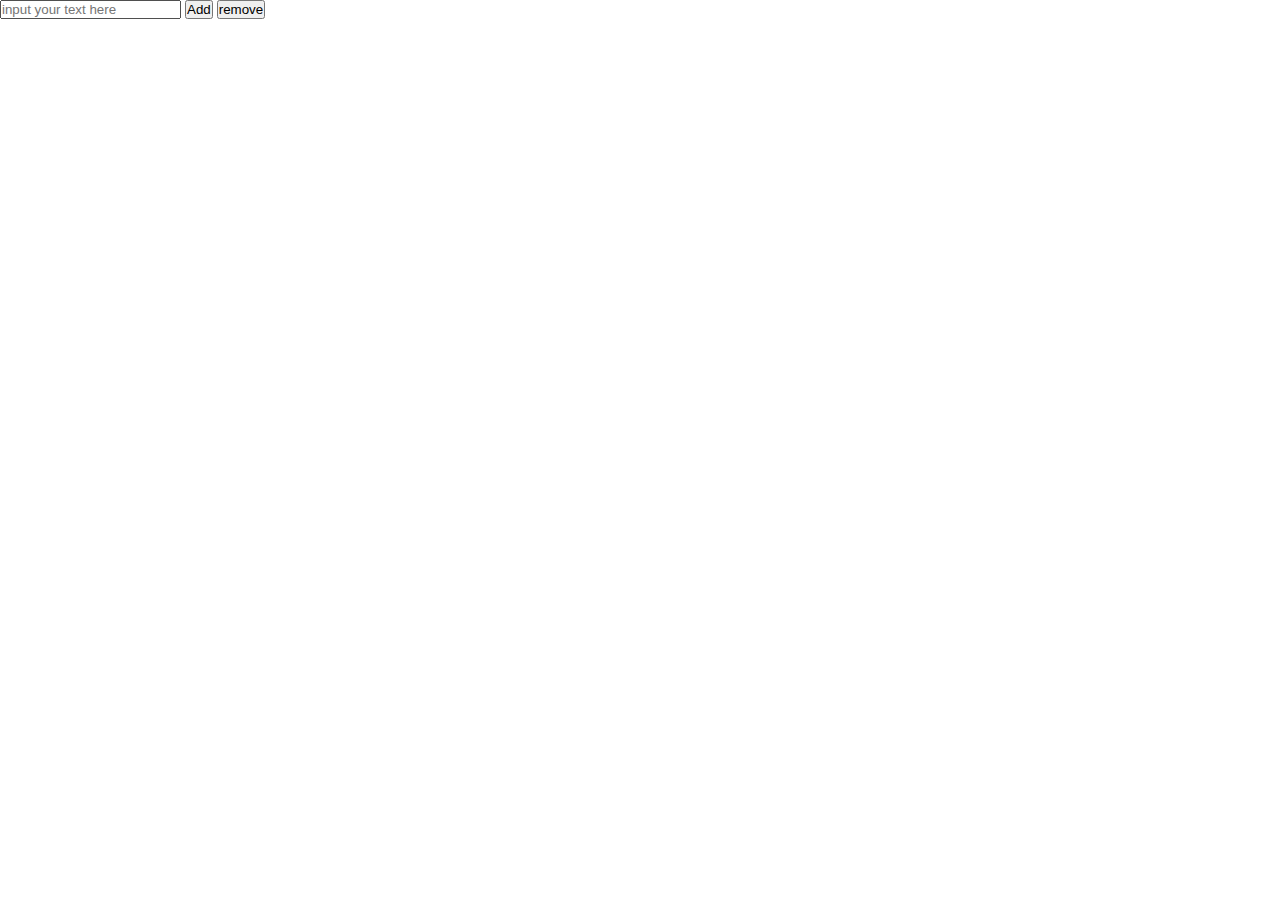
<file: additems/index.html>
<!DOCTYPE html>
<html lang="en">
<head>
    <meta charset="UTF-8">
    <meta name="viewport" content="width=device-width, initial-scale=1.0">
    <title>Document</title>
    <link rel="stylesheet" href="style.css">
</head>
<body>
    <ul>
        <!-- <li></li> -->
    </ul>

    <input type="text" placeholder="input your text here">
    <button id="add">Add</button>
    <button id="remove">remove</button>
    
    <script src="script.js"></script>
</body>
</html>
</file>
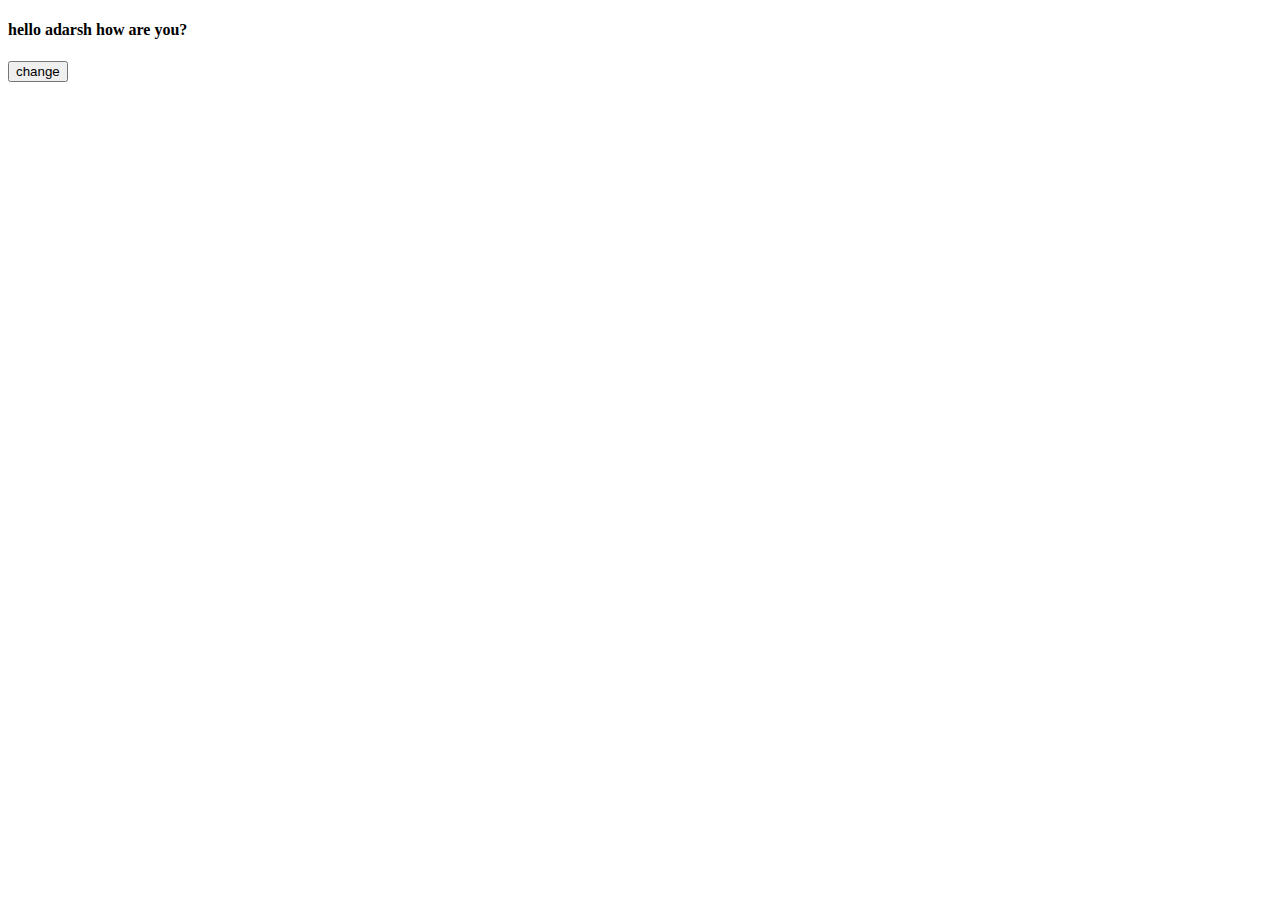
<file: changeinput/index.html>
<!DOCTYPE html>
<html lang="en">
<head>
    <meta charset="UTF-8">
    <meta name="viewport" content="width=device-width, initial-scale=1.0">
    <title>Document</title>
</head>
<body>
    <h4>hello adarsh how are you?</h4>
    <button>change</button>
    <script src="script.js"></script>
</body>
</html>
</file>
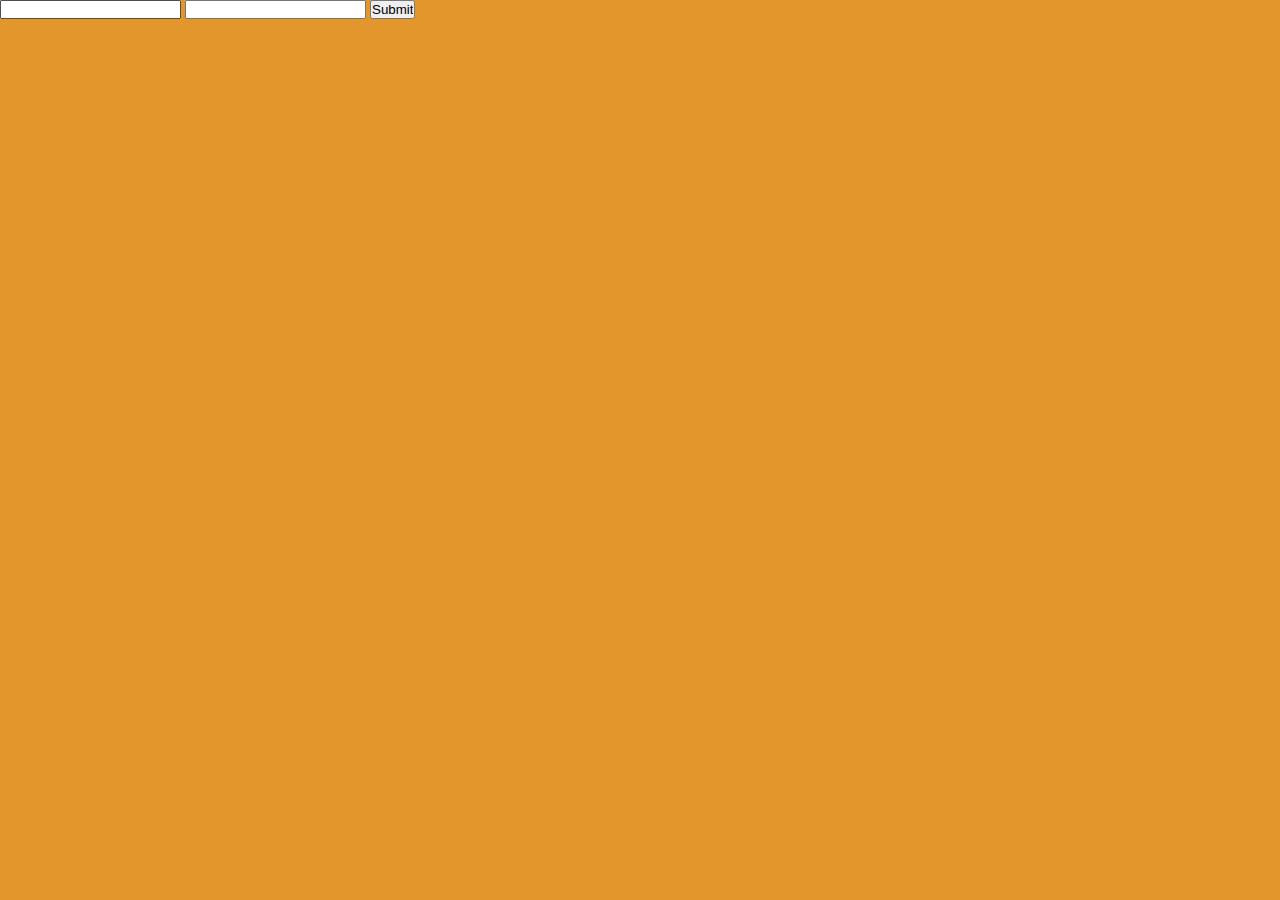
<file: dompractice/index.html>
<!DOCTYPE html>
<html lang="en">
<head>
    <meta charset="UTF-8">
    <meta name="viewport" content="width=device-width, initial-scale=1.0">
    <title>Document</title>
    <link rel="stylesheet" href="style.css">
</head>
<body>
    <!-- question 1
    <p>Lorem ipsum dolor sit amet consectetur.</p>
    <button>click here</button> -->

<!-- question 2
    <div id="container">
        <img id="one" src="https://img.freepik.com/free-photo/abstract-multi-colored-wave-pattern-shiny-flowing-modern-generated-by-ai_188544-15588.jpg?w=1800&t=st=1715749192~exp=1715749792~hmac=c710583a24fa9cf7246e7b19c8830c35f113a7f771986c758d1708efdc7f37c1" alt="" srcset="">
        <img id="two" src="https://img.freepik.com/premium-photo/rustic-table-sets-stage-gourmet-brunch-generated-by-ai_188544-11050.jpg?w=1800" alt="" srcset="">
    </div>
    <button>swap</button> -->

    <h4></h4>
    <form action="">
        <input id ="input1" type="text">
        <input id ="input2"  type="text" name="" id="">
        <input id="submit" type="submit">
    </form>

    
    <script src="script.js"></script>
</body>
</html>
</file>
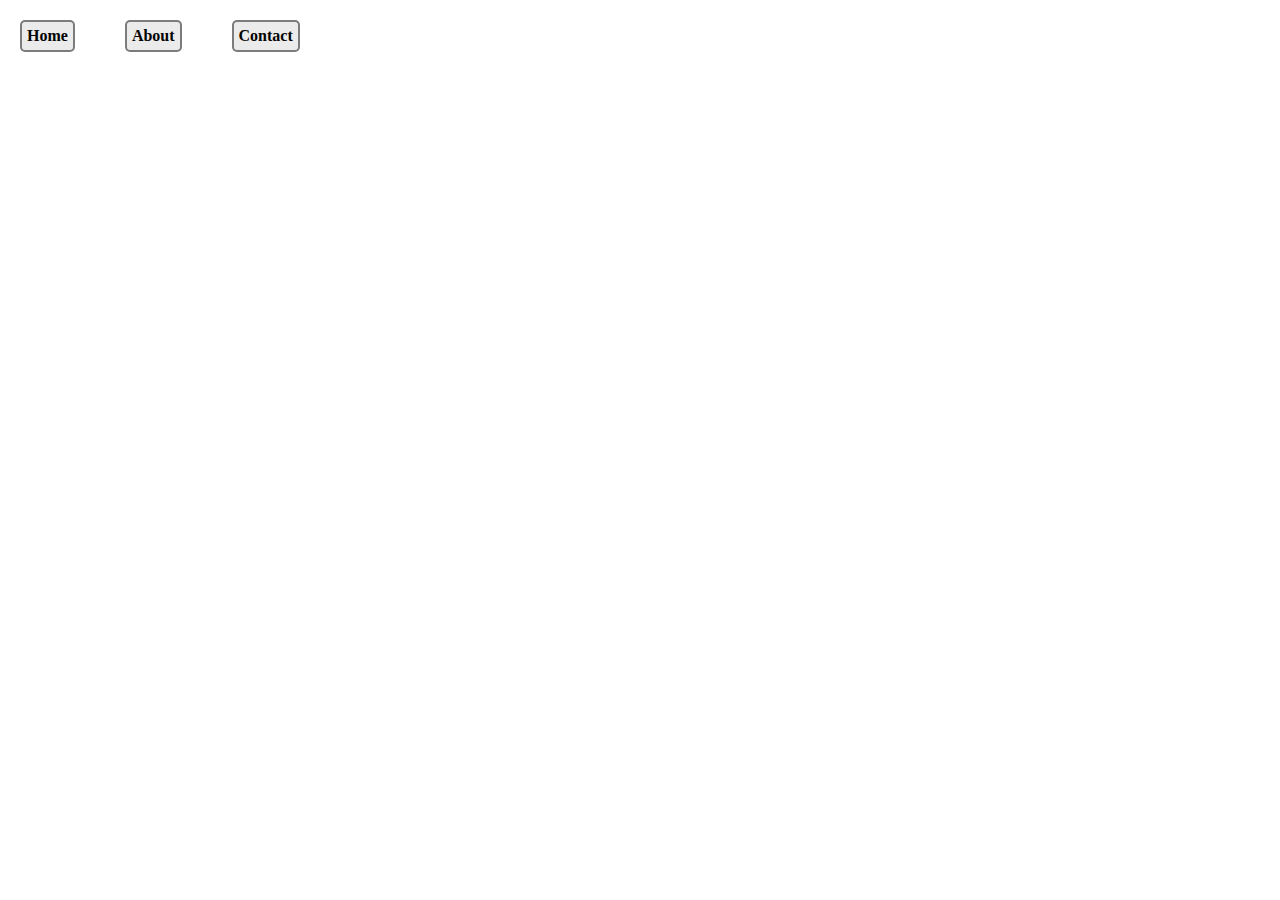
<file: dynamicdata/index.html>
<!DOCTYPE html>
<html lang="en">
<head>
    <meta charset="UTF-8">
    <meta name="viewport" content="width=device-width, initial-scale=1.0">
    <title>Document</title>
    <link rel="stylesheet" href="style.css">
</head>
<body>
    <div id="tabs">
        <div id="home" class="tab">Home</div>
        <div id="about" class="tab">About</div>
        <div id="contact" class="tab">Contact</div>
    </div>
 
    <div id="p">
    <p id="hometext">Lorem ipsum dolor sit amet consectetur, adipisicing elit. Vero illo mollitia aliquid consectetur, temporibus magni error sint officiis recusandae incidunt suscipit doloremque tempore?</p>
    <p id="abouttext">Vel possimus alias veritatis amet labore voluptates deserunt vitae aspernatur mollitia. Fuga nesciunt, distinctio laboriosam velit aspernatur, reiciendis necessitatibus earum minima non ut doloremque maxime ratione unde, quae illo? Quia laborum, dicta harum voluptates eum quisquam. Tempora.</p>
    <p id="contacttext">Adipisicing elit. Quasi optio voluptate fugit nihil, dolor, doloremque molestiae necessitatibus voluptates nostrum cupiditate alias numquam! Vitae consequuntur molestias rerum inventore debitis nemo maxime necessitatibus alias odio!</p>
    </div>
    
    <script src="script.js"></script>
</body>
</html>
</file>
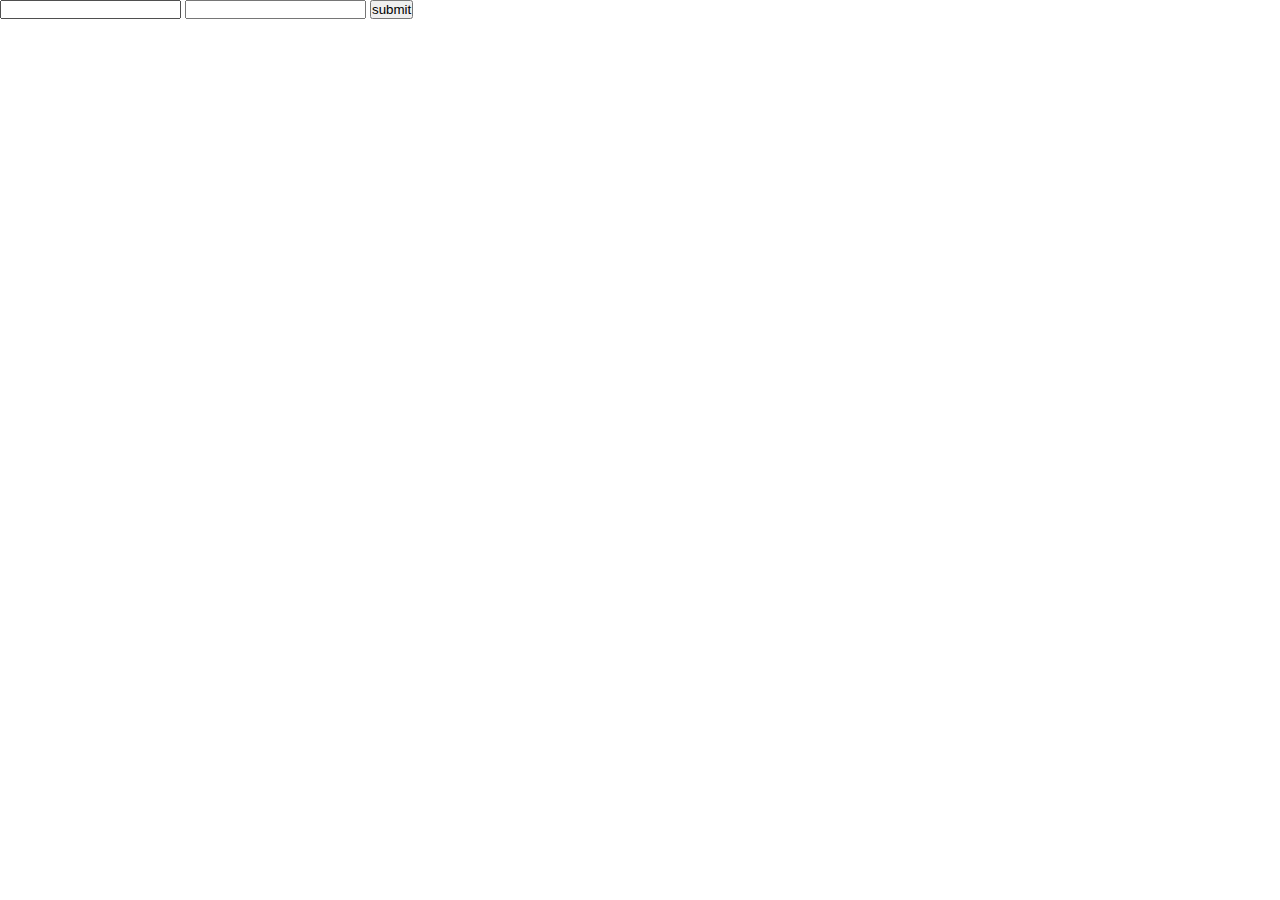
<file: form/index.html>
<!DOCTYPE html>
<html lang="en">
<head>
    <meta charset="UTF-8">
    <meta name="viewport" content="width=device-width, initial-scale=1.0">
    <title>Document</title>
    <link rel="stylesheet" href="style.css">
</head>
<body>
    <h4></h4>
    <form action="">
        <input type="text">
        <input type="text">
        <!-- <input type="submit" > -->
        <button>submit</button>
    </form>
    
    <script src="script.js"></script>
</body>
</html>
</file>
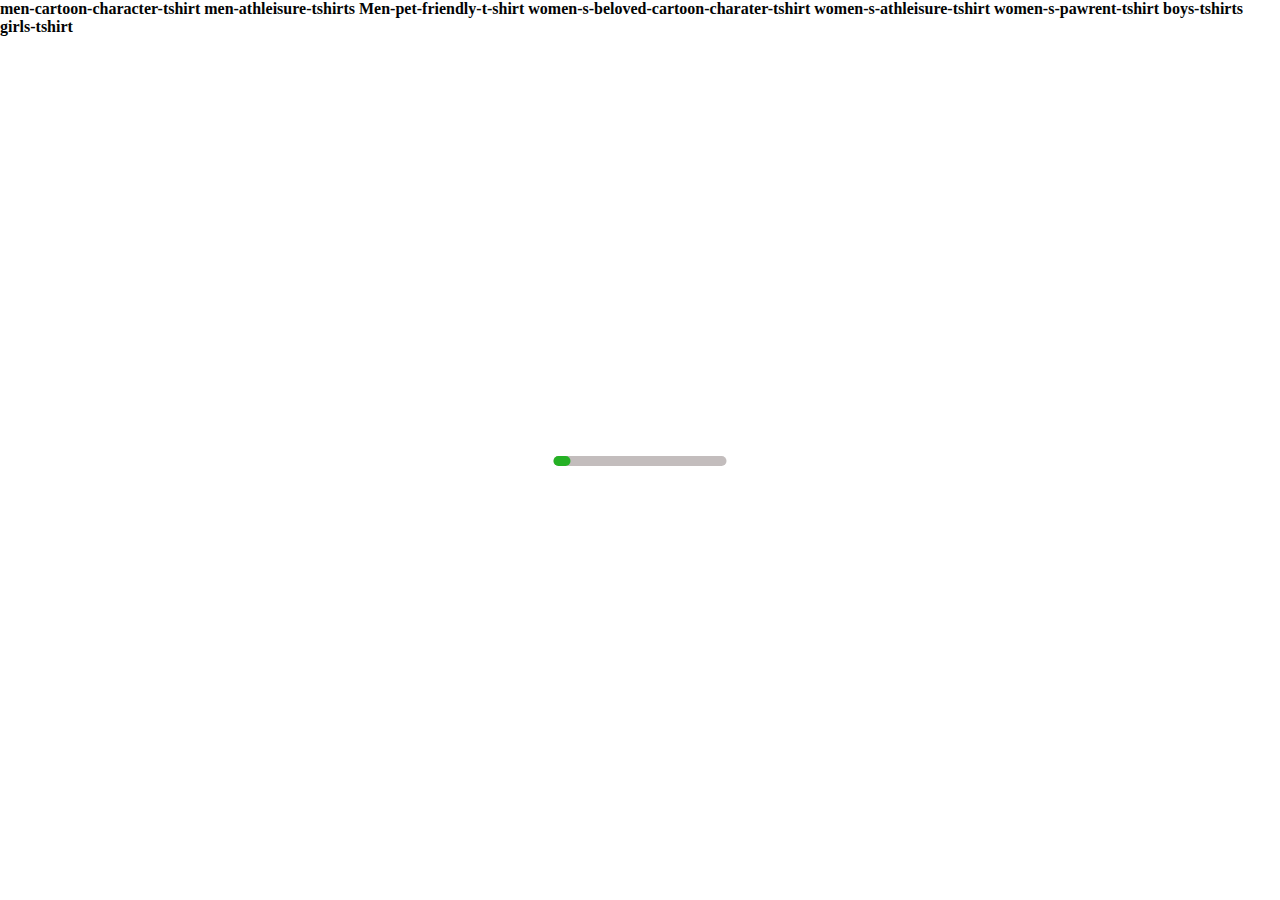
<file: progressbar/index.html>
<!DOCTYPE html>
<html lang="en">
<head>
    <meta charset="UTF-8">
    <meta name="viewport" content="width=device-width, initial-scale=1.0">
    <title>Document</title>
    <link rel="stylesheet" href="style.css">
</head>
<body>
    <div id="center">
        <h3>Download Completed</h3>
        <div id="progressdiv">
            <div id="progress"></div>
        </div>
    </div>
    
    <script src="script.js"></script>
</body>
</html>

men-cartoon-character-tshirt
men-athleisure-tshirts
Men-pet-friendly-t-shirt
women-s-beloved-cartoon-charater-tshirt
women-s-athleisure-tshirt
women-s-pawrent-tshirt
boys-tshirts
girls-tshirt
</file>
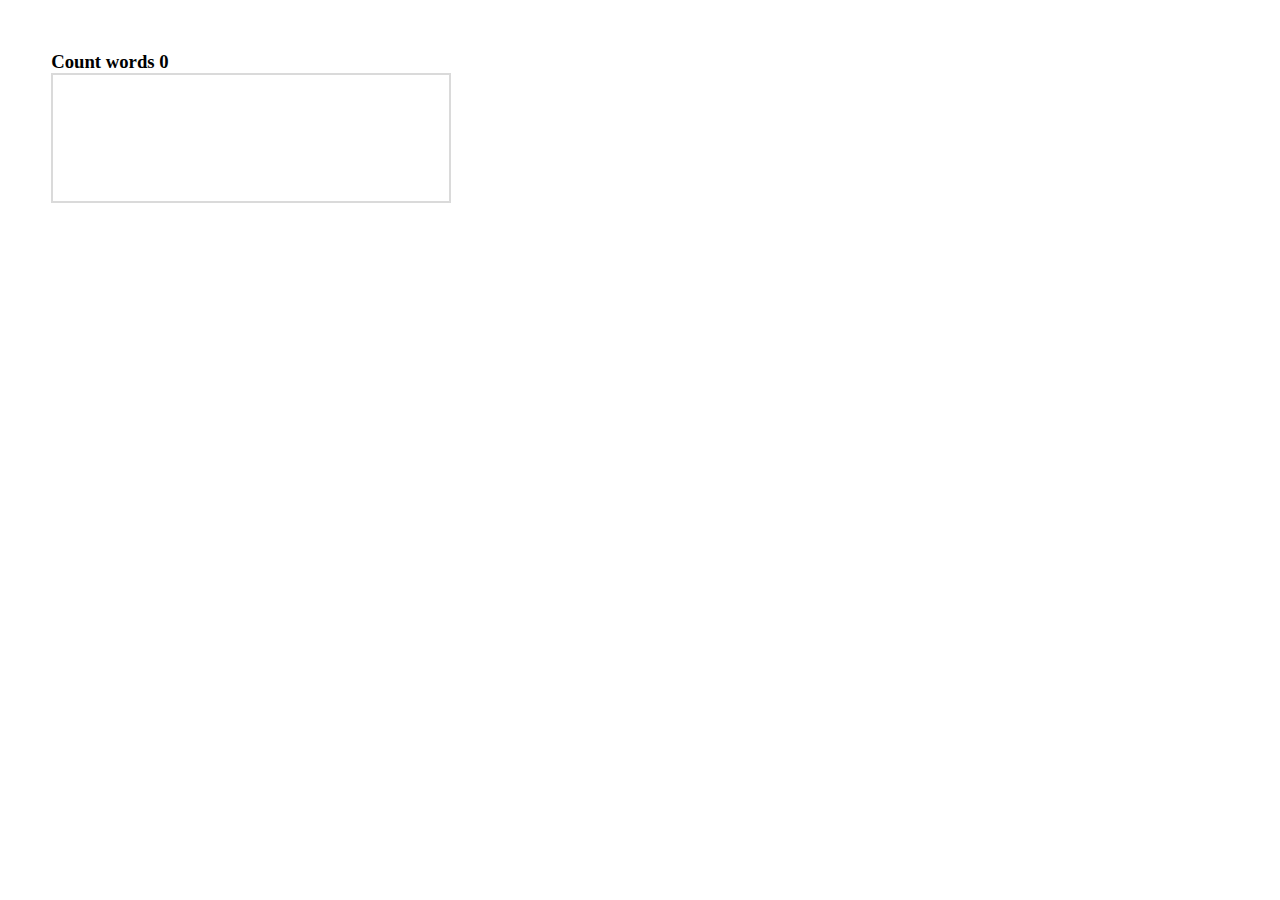
<file: textarea/index.html>
<!DOCTYPE html>
<html lang="en">
<head>
    <meta charset="UTF-8">
    <meta name="viewport" content="width=device-width, initial-scale=1.0">
    <title>Document</title>
    <link rel="stylesheet" href="style.css">
</head>
<body>
    <h3>Count words <span id="counter">0</span></h3>
    <textarea></textarea>
    
    <script src="script.js"></script>
</body>
</html>
</file>
<file: additems/style.css>
*{
    padding: 0;
    margin: 0;
    box-sizing: border-box;
}

html,body{
    width: 100%;
    height: 100%;
}
</file>
<file: dompractice/style.css>
* {
  padding: 0;
  margin: 0;
  box-sizing: border-box;
}

html,
body {
  width: 100%;
  height: 100%;
  background-color: rgb(226, 150, 43);
}

#container{
    width: 100%;
    height: 80%;
    display: flex;
    align-items: center;
    justify-content: space-around;
}

img{
    height: 40%;
    width: 40%;
}

button{
    position: absolute;
    top: 70%;
    left: 50%;
    transform: translate(-50%,-50%);
    font-size: 18px;
    padding: 10px 25px ;
    background-color: rgba(127, 255, 212, 0.552);
    color: rgb(203, 16, 16);
    
}
</file>
<file: dynamicdata/style.css>
*{
    padding: 0;
    margin: 0;
    box-sizing: border-box;
    font-family: "gilroy";
    font-weight: 600;
    color: rgb(3, 4, 4);
}

html,body{
    width: 100%;
    height: 100%;
    padding: 10px;
}

#tabs{
    display: flex;
    gap: 50px;

}

.tab{
    border: 2px solid rgba(0, 0, 0, 0.474);
    background-color: #dadada8a;
    padding: 5px;
    margin-bottom: 20px;
    border-radius: 5px;
}


p{
    color: black;
    display: none;
    margin-top: 20px ;
}
</file>
<file: form/style.css>
*{
    padding: 0;
    margin: 0;
    box-sizing: border-box;
}

html,body{
    width: 100%;
    height: 100%;
}
</file>
<file: progressbar/style.css>
*{
    padding: 0;
    margin: 0;
    box-sizing: border-box;
    font-family: "gilroy";
    font-weight: 600;
    color: rgb(3, 4, 4);
}

html,body{
    width: 100%;
    height: 100%;
}

#center{
    position: absolute;
    top:50%;
    left: 50%;
    transform: translate(-50%, -50%);
}


#progressdiv{
    background-color: rgb(195, 189, 189);
    width: 100%;
    height:10px;
    border-radius: 5px;
}

#progress{
    transition:all cubic-bezier(0.42, 0, 0.22, 1);
    width: 10%;
    height:10px;
    background-color: rgb(37, 177, 37);
    border-radius: 5px;

}

h3{
    opacity: 0;
}
</file>
<file: textarea/style.css>
*{
    padding: 0;
    margin: 0;
    box-sizing: border-box;
    font-family: gilroy;
}

html,body{
    width: 100%;
    height: 100%;
    padding: 2vw 2vw;
}

textarea{
    width: 400px;
    height: 130px;
    font-weight: 500;
    font-size: 18px;
    border: 2px solid #dadada;
    outline-color: royalblue;
    resize: none;
    padding: 1 0px;
}
</file>
